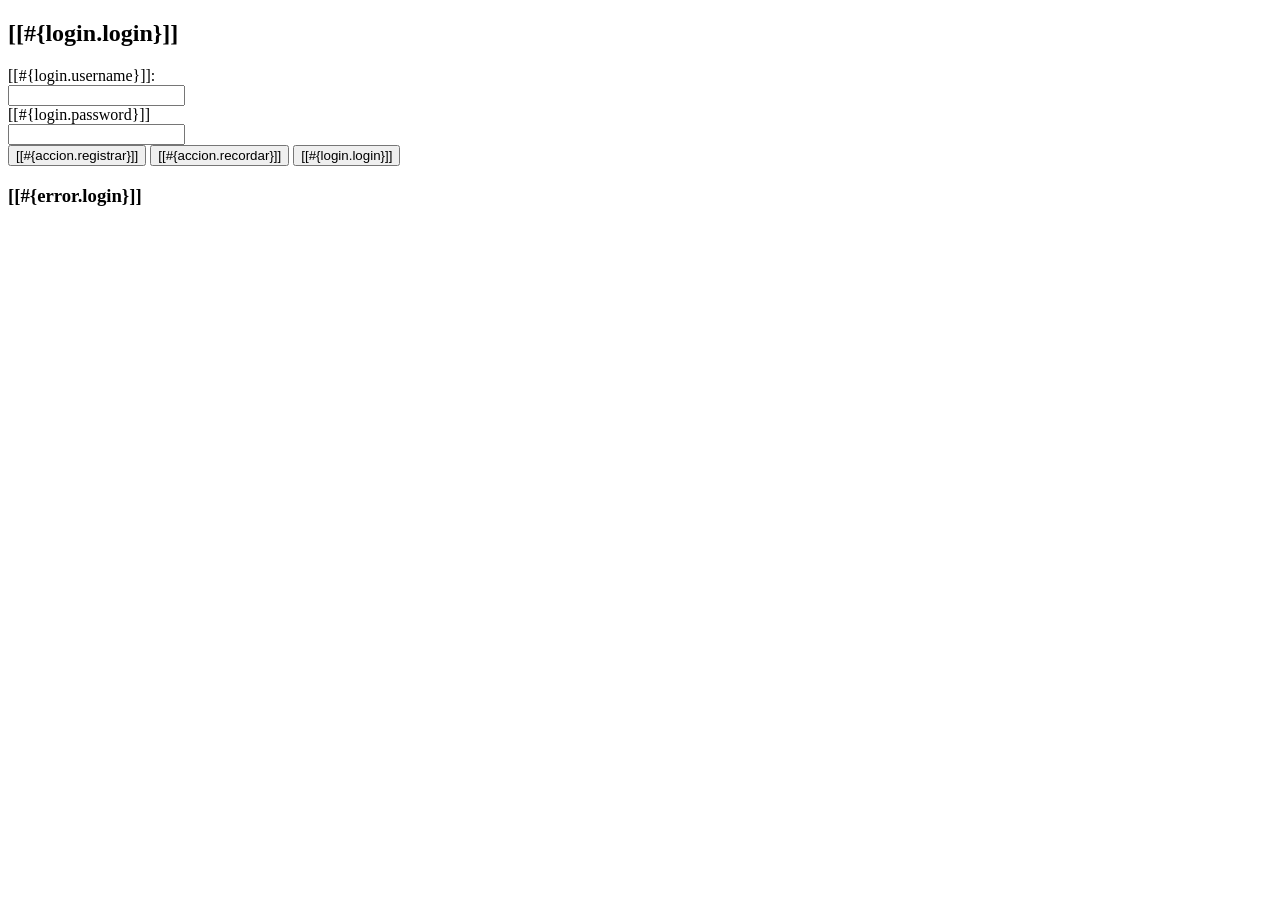
<file: HotelesJonathanLopez/src/main/resources/templates/login.html>
<!DOCTYPE html>
<html xmlns="http://www.w3.org/1999/xhtml"
      xmlns:th="http://wwww.thymeleaf.org">
    
    <head th:replace="~{layout/plantilla :: head}">
        <title>ZarpeOQue</title>
        <meta charset="UTF-8"/>
    </head>
    <body>
        <header th:replace="~{layout/plantilla :: header}"/>
        <div class="container my-5">
            <div class="row align-items-center"> 
                <div class="col-md-3"></div>
                <div class="col-md-6">
                    <div class="card">
                        <div class="card-header bg-success"><h2>[[#{login.login}]]</h2></div>
                        <div class="card-body">
                            <form method="POST" th:action="@{/login}">
                                <div class="form-group row my-3">
                                    <label class="col-md-5 my-auto" for="username"><i class="fas fa-user-lock"></i>[[#{login.username}]]:</label>
                                    <div class="col-md-7 my-auto">
                                        <input class="form-control" type="text" name="username" id="username"/></div></div>
                                <div class="form-group row my-3">
                                    <label class="col-md-5 my-auto" for="password"><i class="fas fa-key"></i>[[#{login.password}]]</label>
                                    <div class="col-md-7 my-auto"><input class="form-control" type="password" name="password" id="password"/></div></div>
                                <div class="card-footer col text-center">
                                    <button class="btn btn-primary" >
                                        <a th:href="@{/registro/nuevo}" class="btn"><i class="fas fa-user-plus"></i> [[#{accion.registrar}]]</a></button>
                                    <button class="btn btn-info" >                                        
                                        <a th:href="@{/registro/recordar}" class="btn"><i class="fas fa-envelope"></i> [[#{accion.recordar}]]</a></button>
                                    <button class="btn btn-success" type="submit">
                                        <span class="btn"><i class="fas fa-sign-in-alt"></i>
                                            [[#{login.login}]]</span></button>
                                </div>
                            </form>                            
                        </div>
                    </div>
                    <div th:if="${param.error != null}">
                        <h3>[[#{error.login}]]</h3>
                    </div>
                </div>
            </div>           
        </div>
        <footer th:replace="~{layout/plantilla :: footer}"/>
    </body>
</html>
</file>
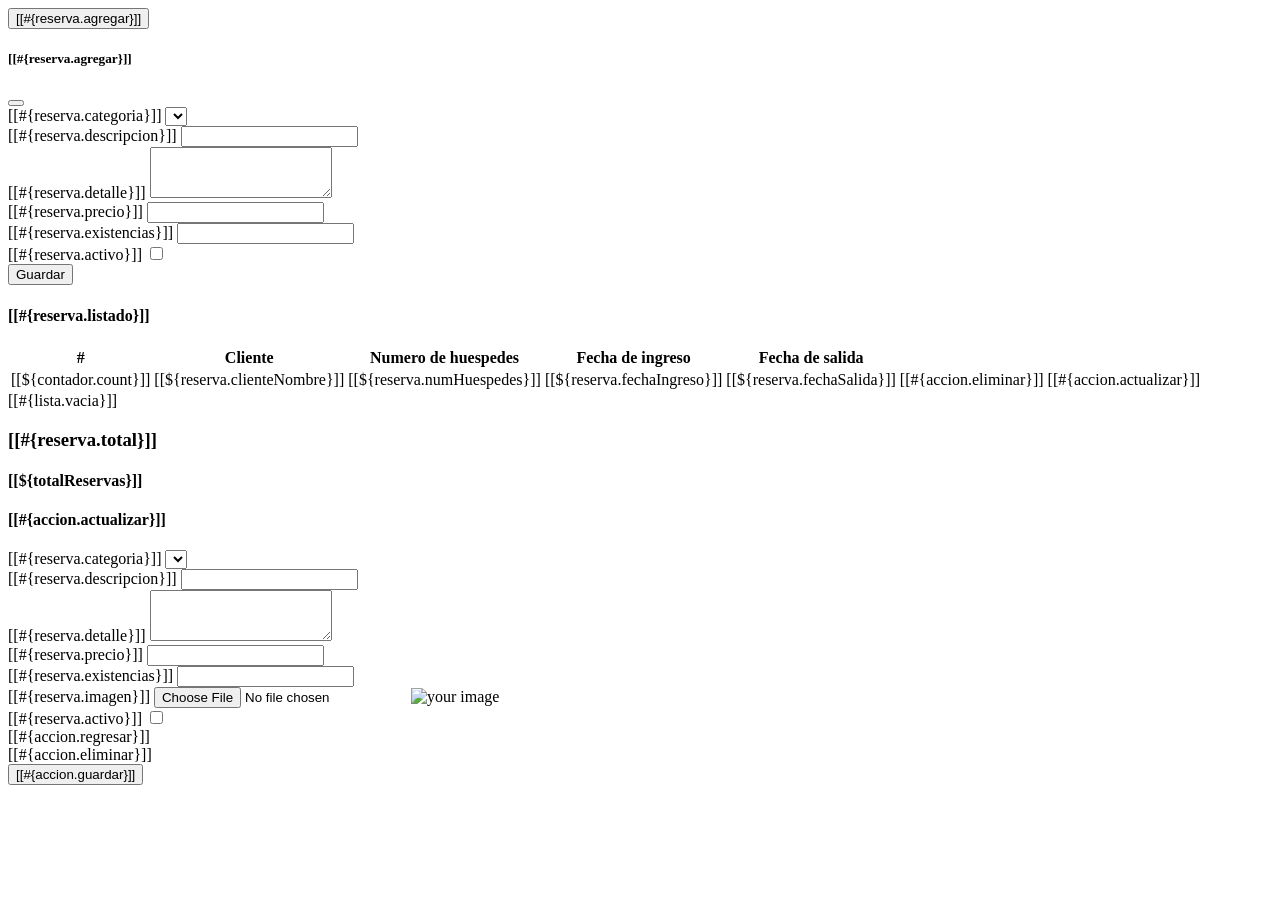
<file: HotelesJonathanLopez/src/main/resources/templates/reserva/fragmentos.html>
<!DOCTYPE html>
<html xmlns="http://www.w3.org/1999/xhtml"
      xmlns:th="http://www.thymeleaf.org"
      >
    <body>
        <!-- 1 Sección para crear el boton de agregar... llamará a una ventana modal-->
        <section th:fragment="botonesAgregar" class="py-4 mb-4 bg-light">
            <div class="container">
                <div class="row">
                    <div class="col-md-3">   
                        <button 
                            type="button" 
                            class="btn btn-primary btn-block" 
                            data-bs-toggle="modal" 
                            data-bs-target="#agregarReserva">
                            <i class="fas fa-plus"></i> [[#{reserva.agregar}]]
                        </button>
                    </div>
                </div>
            </div>
        </section>

        <!-- 2 Fragmento para agregar reserva, es la ventana modal -->
        <section th:fragment="agregarReserva">
            <div id="agregarReserva" 
                 class="modal fade" 
                 tabindex="-1" 
                 aria-labelledby="exampleModalLabel" 
                 aria-hidden="true">
                <div class="modal-dialog modal-md">
                    <div class="modal-content">
                        <div class="modal-header bg-info text-white">
                            <h5 class="modal-title">[[#{reserva.agregar}]]</h5>
                            <button type="button" class="btn-close" data-bs-dismiss="modal" aria-label="Close"></button>
                        </div> 
                        <form th:action="@{/reserva/guardar}" th:object="${reserva}"
                              method="POST" class="was-validated" enctype="multipart/form-data">

                            <input type="hidden" name="nuevaImagen" value="NO"/>
                            <div class="modal-body">
                                <div class="mb-3">
                                    <label for="idCategoria">[[#{reserva.categoria}]]</label>
                                    <select name="categoria.idCategoria" 
                                            class="form-select" 
                                            aria-label="Default select example">
                                        <option th:each="c : ${categorias}" th:value="${c.idCategoria}" th:text="${c.descripcion}">
                                        </option>
                                    </select>
                                </div>
                                <div class="mb-3">
                                    <label for="descripcion">[[#{reserva.descripcion}]]</label>
                                    <input type="text" class="form-control" name="descripcion" required="true"/>
                                </div>

                                <div class="mb-3">
                                    <label for="detalle">[[#{reserva.detalle}]]</label>                                    
                                    <textarea class="form-control" name="detalle" rows="3"></textarea>
                                </div>

                                <div class="mb-3">
                                    <label for="precio">[[#{reserva.precio}]]</label>                                    
                                    <input type="number" class="form-control" name="precio" required="true"/>
                                </div>

                                <div class="mb-3">
                                    <label for="existencias">[[#{reserva.existencias}]]</label>                                    
                                    <input type="number" class="form-control" name="existencias" required="true"/>
                                </div>
                                <div class="mb-3">
                                    <label for="activo">[[#{reserva.activo}]]</label>
                                    <input class="form-check-input" 
                                           type="checkbox" 
                                           name="activo" 
                                           id="activo">
                                </div>
                            </div>

                            <div class="modal-footer">
                                <button class="btn btn-primary" type="submit">Guardar</button>
                            </div>
                        </form>
                    </div>
                </div>
            </div>
        </section>

        <!-- 3 Sección principal para mostrar la informaccion de la entidad reserva -->
        <section th:fragment="listadoReservas" id="reservas">
            <div class="container">
                <div class="row">
                    <div class="col-md-9">
                        <div class="card">
                            <div class="card-header">
                                <h4>[[#{reserva.listado}]]</h4>
                            </div>
                            <div th:if="${reservas != null and !reservas.empty}">
                                <table class="table table-striped table-hovertable table-success table-striped-columns">
                                    <thead class="table-dark">
                                        <tr><th>#</th>
                                            <th class="text-center">Cliente</th>
                                            <th class="text-center">Numero de huespedes</th>
                                            <th class="text-center">Fecha de ingreso</th>
                                            <th class="text-center">Fecha de salida</th>
                                            <th></th><th></th></tr>
                                    </thead>
                                    <tbody>
                                        <tr th:each="reserva, contador : ${reservas}">
                                            <td class="text-center">[[${contador.count}]]</td>
                                            <td class="fs-6">[[${reserva.clienteNombre}]]</td>
                                            <td class="fs-6">[[${reserva.numHuespedes}]]</td>
                                            <td class="fs-6">[[${reserva.fechaIngreso}]]</td>
                                            <td class="fs-6">[[${reserva.fechaSalida}]]</td>
                                            <td><a th:href="@{/reserva/eliminar/}+${reserva.id}"
                                                   class="btn btn-danger">
                                                    <i class="fas fa-trash"></i> [[#{accion.eliminar}]]</a></td>
                                            <td>
                                                <a th:href="@{/reserva/modificar/}+${reserva.id}"
                                                   class="btn btn-success">
                                                    <i class="fas fa-pencil"></i> [[#{accion.actualizar}]]</a></td></tr>
                                    </tbody>
                                </table>

                            </div>
                            <div class="text-center p-2" th:if="${reservas == null or reservas.empty}">
                                <span>[[#{lista.vacia}]]</span>
                            </div>
                        </div>
                    </div>
                    <div class="col-md-3">
                        <div class="card text-center bg-success text-white mb-3">
                            <div class="card-body">
                                <h3>[[#{reserva.total}]]</h3>
                                <h4 class="fs-2"><i class="fas fa-users"></i> [[${totalReservas}]]</h4>
                            </div>
                        </div>
                    </div>
                </div>
            </div>
        </section>

        <!-- 4 Fragmento que se utiliza en la página modifca.html -->
        <section th:fragment="editarReserva">
            <div class="row">
                <div class="col-md-2"></div>
                <div class="col-md-8">
                    <form method="POST"
                          th:action="@{/reserva/guardar}" 
                          th:object="${reserva}"
                          class="was-validated"                          
                          enctype="multipart/form-data">
                        <input type="hidden" name="id" th:field="*{id}"/>
                        <input type="hidden" name="rutaImagen" th:field="*{rutaImagen}"/>
                        <input type="hidden" name="nuevaImagen" value="NO"/>

                        <section th:replace="~{reserva/fragmentos :: botonesEditar}"/>
                        <div id=details>
                            <div class="container">
                                <div class="row">
                                    <div class="col">
                                        <div class="card">
                                            <div class="card-header">
                                                <h4>[[#{accion.actualizar}]]</h4>
                                            </div>
                                            <div class="card-body">
                                                <div class="mb-3">
                                                    <label for="idCategoria">[[#{reserva.categoria}]]</label>
                                                    <select th:field="*{categoria.idCategoria}"
                                                            class="form-select" 
                                                            aria-label="Default select example">
                                                        <option th:each="c : ${categorias}" th:value="${c.idCategoria}" th:text="${c.descripcion}">
                                                        </option>
                                                    </select>
                                                </div>

                                                <div class="mb-3">
                                                    <label for="descripcion">[[#{reserva.descripcion}]]</label>
                                                    <input type="text" class="form-control" 
                                                           name="descripcion" th:field="*{descripcion}"
                                                           required="true">
                                                </div>
                                                <div class="mb-3">
                                                    <label for="detalle">[[#{reserva.detalle}]]</label>                                    
                                                    <textarea class="form-control" 
                                                              th:field="*{detalle}" rows="3"></textarea>
                                                </div>

                                                <div class="mb-3">
                                                    <label for="precio">[[#{reserva.precio}]]</label>                                    
                                                    <input type="number" class="form-control" 
                                                           th:field="*{precio}" required="true"/>
                                                </div>

                                                <div class="mb-3">
                                                    <label for="existencias">[[#{reserva.existencias}]]</label>                                    
                                                    <input type="number" class="form-control" 
                                                           th:field="*{existencias}" required="true"/>
                                                </div>

                                                <div class="mb-3">
                                                    <label for="imagen">[[#{reserva.imagen}]]</label>
                                                    <input class="form-control" type="file" name="imagenFile"
                                                           onchange="readURL(this);" />
                                                    <img id="blah" th:src="@{${reserva.rutaImagen}}" alt="your image" height="200"/>
                                                </div>
                                                <div class="mb-3">
                                                    <label for="activo">[[#{reserva.activo}]]</label>
                                                    <input class="form-check-input" 
                                                           type="checkbox" 
                                                           th:field="*{activo}" 
                                                           id="activo">
                                                </div>     
                                            </div>
                                        </div>
                                    </div>
                                </div>
                            </div>
                    </form>
                </div>
            </div>
        </section>

        <!-- 5 Fragmento que se utiliza en el fragmento anterior -->
        <section th:fragment="botonesEditar">
            <div class="container py-4 mb-4 bg-light">
                <div class="row">
                    <div class="col-md-4 d-grid">
                        <a th:href="@{/reserva/listado}" class="btn btn-primary">
                            <i class="fas fa-arrow-left"></i> [[#{accion.regresar}]]
                        </a>
                    </div>
                    <div class="col-md-4 d-grid">                                
                        <a th:href="@{/reserva/eliminar/}+${reserva.id}"
                           class="btn btn-danger">
                            <i class="fas fa-trash"></i> [[#{accion.eliminar}]]
                        </a>
                    </div>
                    <div class="col-md-4 d-grid">
                        <button type="submit" class="btn btn-success">
                            <i class="fas fa-check"></i> [[#{accion.guardar}]]
                        </button>
                    </div>
                </div>
            </div>
        </section>
    </body>
</file>
